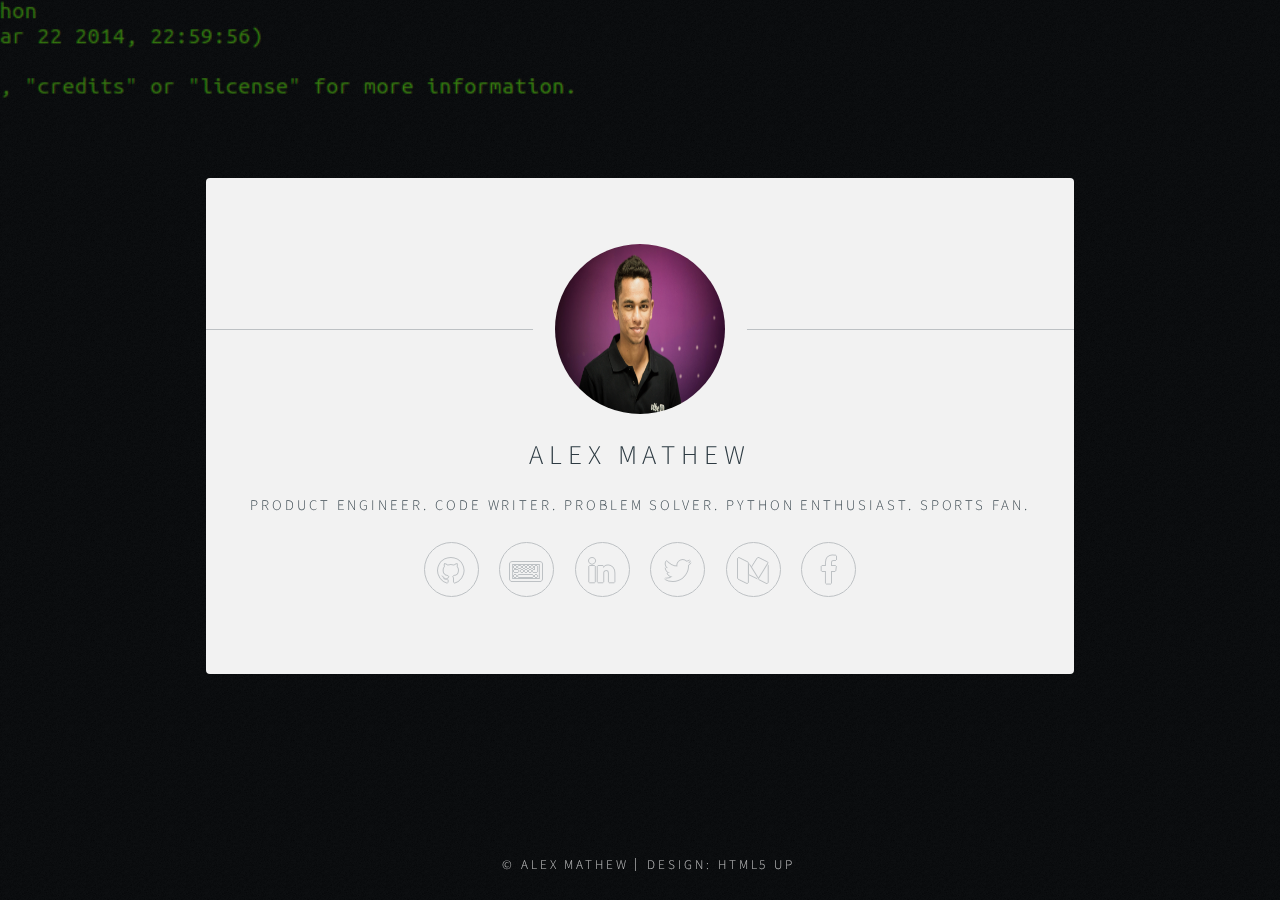
<file: index.html>
<!DOCTYPE HTML>
<!--
	Identity by HTML5 UP
	html5up.net | @ajlkn
	Free for personal and commercial use under the CCA 3.0 license (html5up.net/license)
-->
<html>
	<head>
		<title>Alex Mathew - Product Engineer. Code writer. Problem solver. Python enthusiast. Sports fan.</title>
		<meta charset="utf-8" />
		<meta name="viewport" content="width=device-width, initial-scale=1" />
		<meta name="keywords" content="Alex Mathew, Python, Django, Web scraping, crawling, scrapple, blog, hacker, developer, engineer, javascript">
		<!--[if lte IE 8]><script src="assets/js/html5shiv.js"></script><![endif]-->
		<link rel="stylesheet" href="css/main.css" />
		<!--[if lte IE 9]><link rel="stylesheet" href="assets/css/ie9.css" /><![endif]-->
		<!--[if lte IE 8]><link rel="stylesheet" href="assets/css/ie8.css" /><![endif]-->
		<noscript><link rel="stylesheet" href="css/noscript.css" /></noscript>
	</head>
	<body class="is-loading">

		<!-- Wrapper -->
			<div id="wrapper">

				<!-- Main -->
					<section id="main">
						<header>
							<span class="avatar"><img style="height:170px;width:170px" src="images/avatar.jpg" alt=""/></span>
							<h1>Alex Mathew</h1>
							<p>Product Engineer. Code writer. Problem solver. Python enthusiast. Sports fan.</p>
						</header>
						<!--
						<hr />
						<h2>Extra Stuff!</h2>
						<form method="post" action="#">
							<div class="field">
								<input type="text" name="name" id="name" placeholder="Name" />
							</div>
							<div class="field">
								<input type="email" name="email" id="email" placeholder="Email" />
							</div>
							<div class="field">
								<div class="select-wrapper">
									<select name="department" id="department">
										<option value="">Department</option>
										<option value="sales">Sales</option>
										<option value="tech">Tech Support</option>
										<option value="null">/dev/null</option>
									</select>
								</div>
							</div>
							<div class="field">
								<textarea name="message" id="message" placeholder="Message" rows="4"></textarea>
							</div>
							<div class="field">
								<input type="checkbox" id="human" name="human" /><label for="human">I'm a human</label>
							</div>
							<div class="field">
								<label>But are you a robot?</label>
								<input type="radio" id="robot_yes" name="robot" /><label for="robot_yes">Yes</label>
								<input type="radio" id="robot_no" name="robot" /><label for="robot_no">No</label>
							</div>
							<ul class="actions">
								<li><a href="#" class="button">Get Started</a></li>
							</ul>
						</form>
						<hr />
						-->
						<footer>
							<ul class="icons">
								<li><a target="_blank" href="https://github.com/AlexMathew" class="fa-github">Github</a></li>
								<li><a target="_blank" href="https://periphrasis.herokuapp.com" class="fa-keyboard-o">Blog</a></li>
								<li><a target="_blank" href="https://linkedin.com/in/alexmathew16" class="fa-linkedin">Linkedin</a></li>
								<li><a target="_blank" href="https://twitter.com/alxmth03" class="fa-twitter">Twitter</a></li>
								<li><a target="_blank" href="https://medium.com/@alxmth03" class="fa-medium">Medium</a></li>
								<li><a target="_blank" href="https://facebook.com/AlexMathew316" class="fa-facebook">Facebook</a></li>
							</ul>
						</footer>
					</section>

				<!-- Footer -->
					<footer id="footer">
						<ul class="copyright">
							<li>&copy; Alex Mathew</li><li>Design: <a href="http://html5up.net">HTML5 UP</a></li>
						</ul>
					</footer>

			</div>

		<!-- Scripts -->
			<!--[if lte IE 8]><script src="assets/js/respond.min.js"></script><![endif]-->
			<script>
				if ('addEventListener' in window) {
					window.addEventListener('load', function() { document.body.className = document.body.className.replace(/\bis-loading\b/, ''); });
					document.body.className += (navigator.userAgent.match(/(MSIE|rv:11\.0)/) ? ' is-ie' : '');
				}
			</script>

	</body>
</html>
</file>
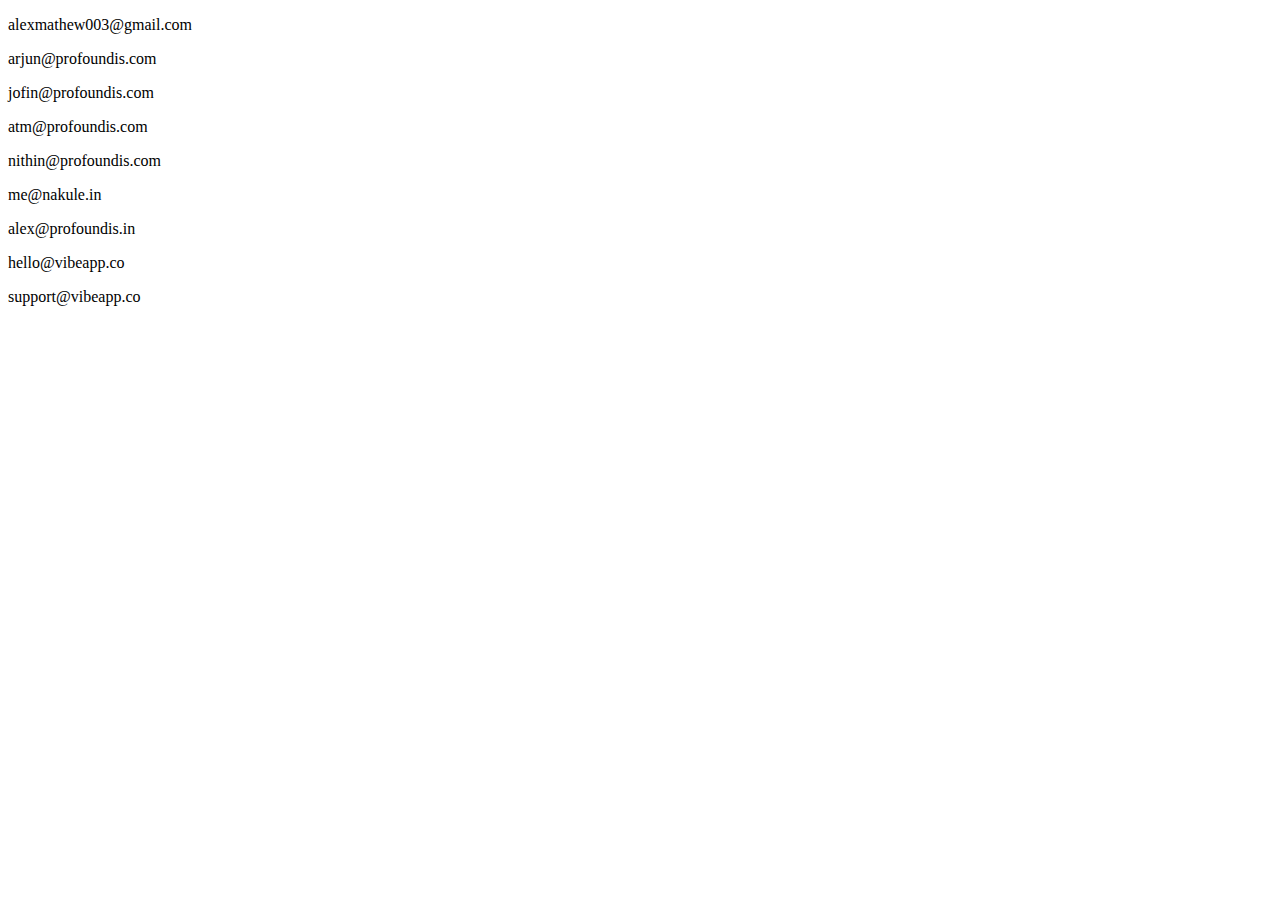
<file: sample_pages/vibe.html>
<!DOCTYPE html>
<html>
<head>
	<title>Sample page</title>
</head>
<body>
<p>alexmathew003@gmail.com</span></p>
<p>arjun@profoundis.com</p>
<p>jofin@profoundis.com</p>
<p>atm@profoundis.com</p>
<p>nithin@profoundis.com</p>
<p>me@nakule.in</p>
<p>alex@profoundis.in</p>
<p>hello@vibeapp.co</p>
<p>support@vibeapp.co</p>
</body>
</html>
</file>
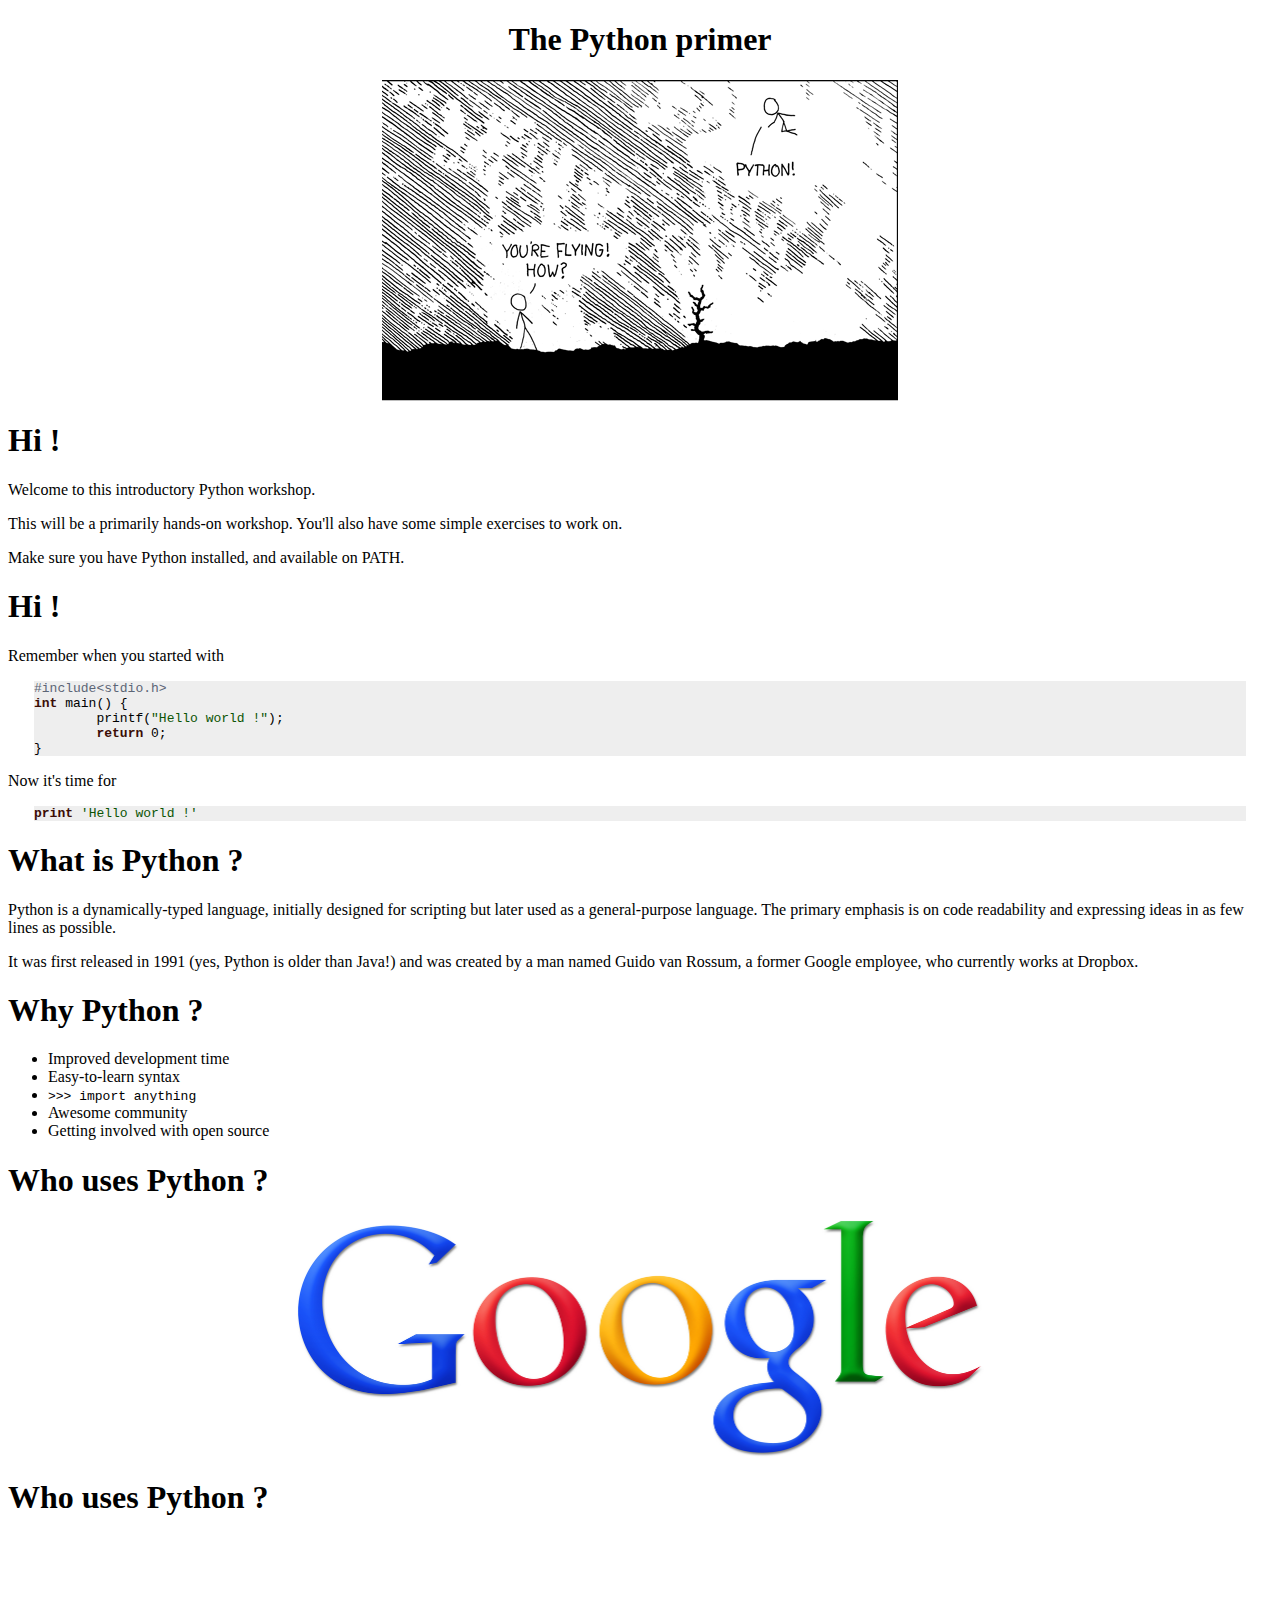
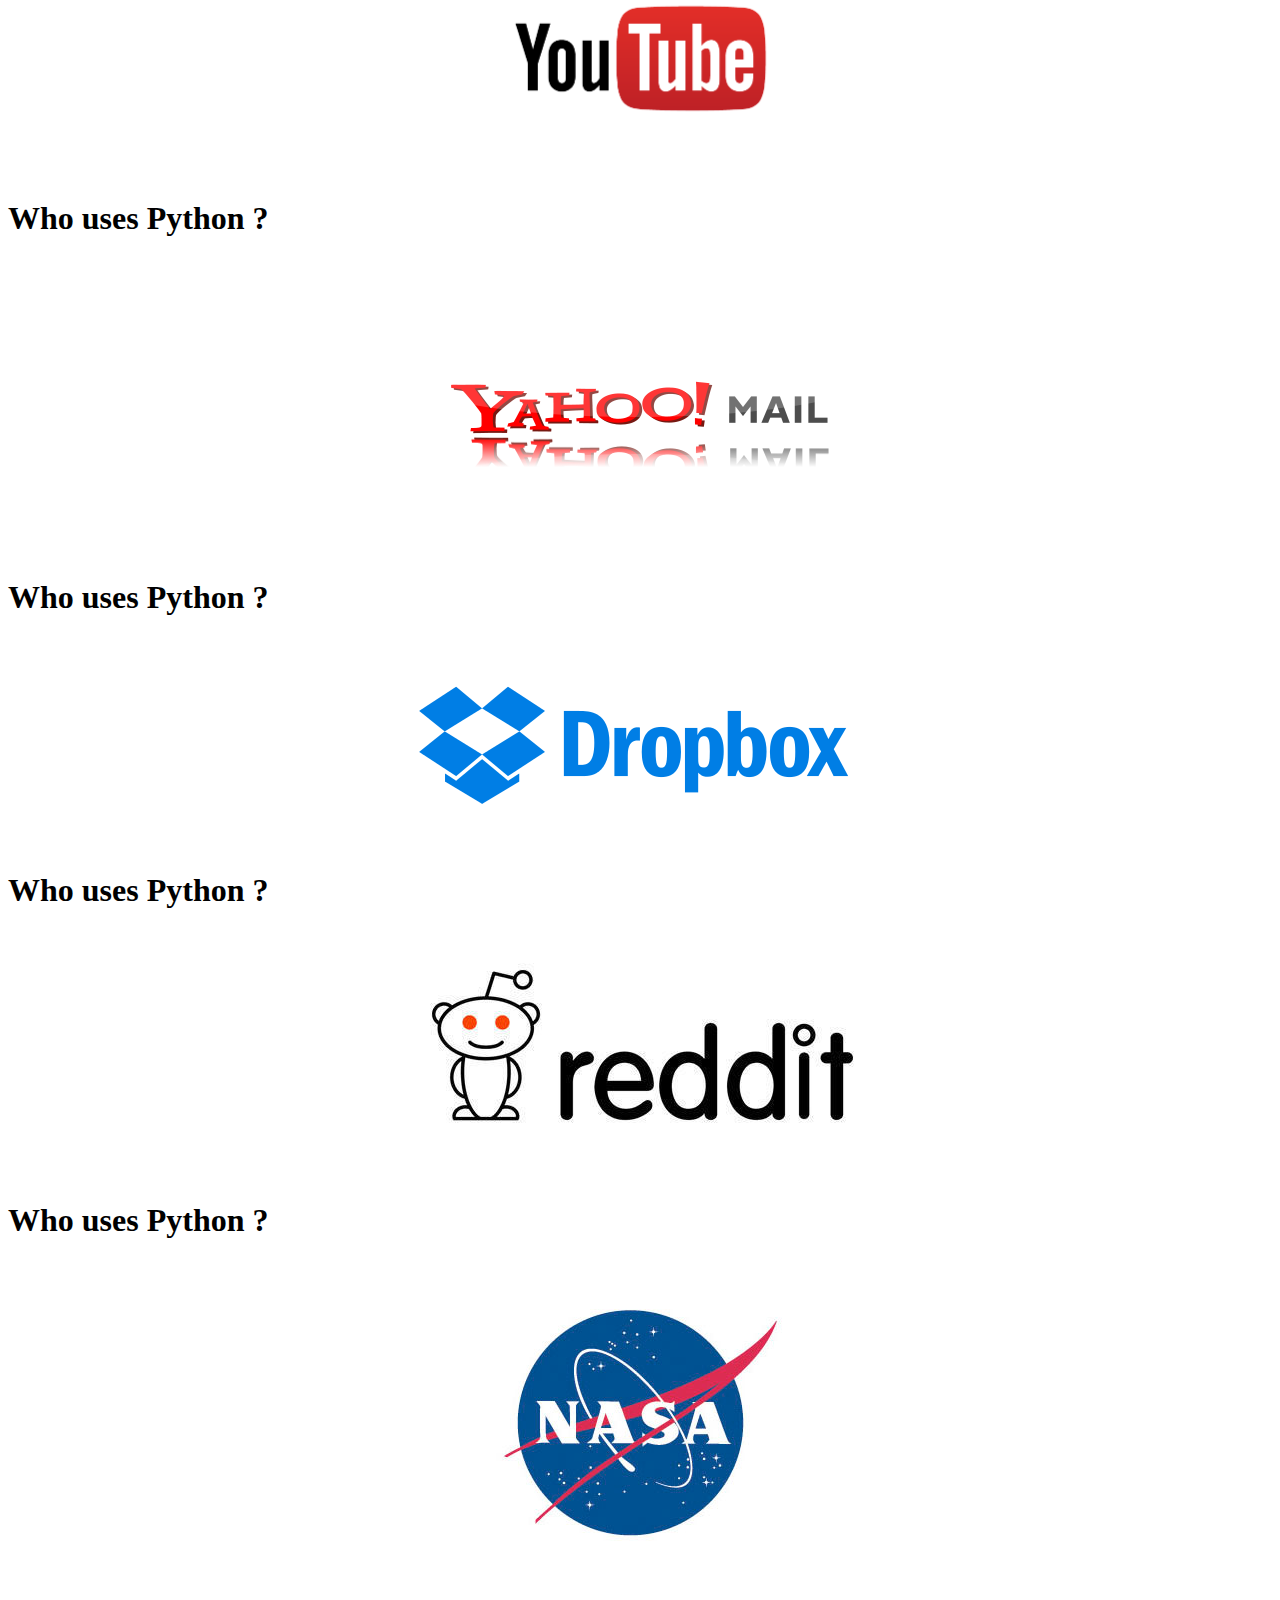
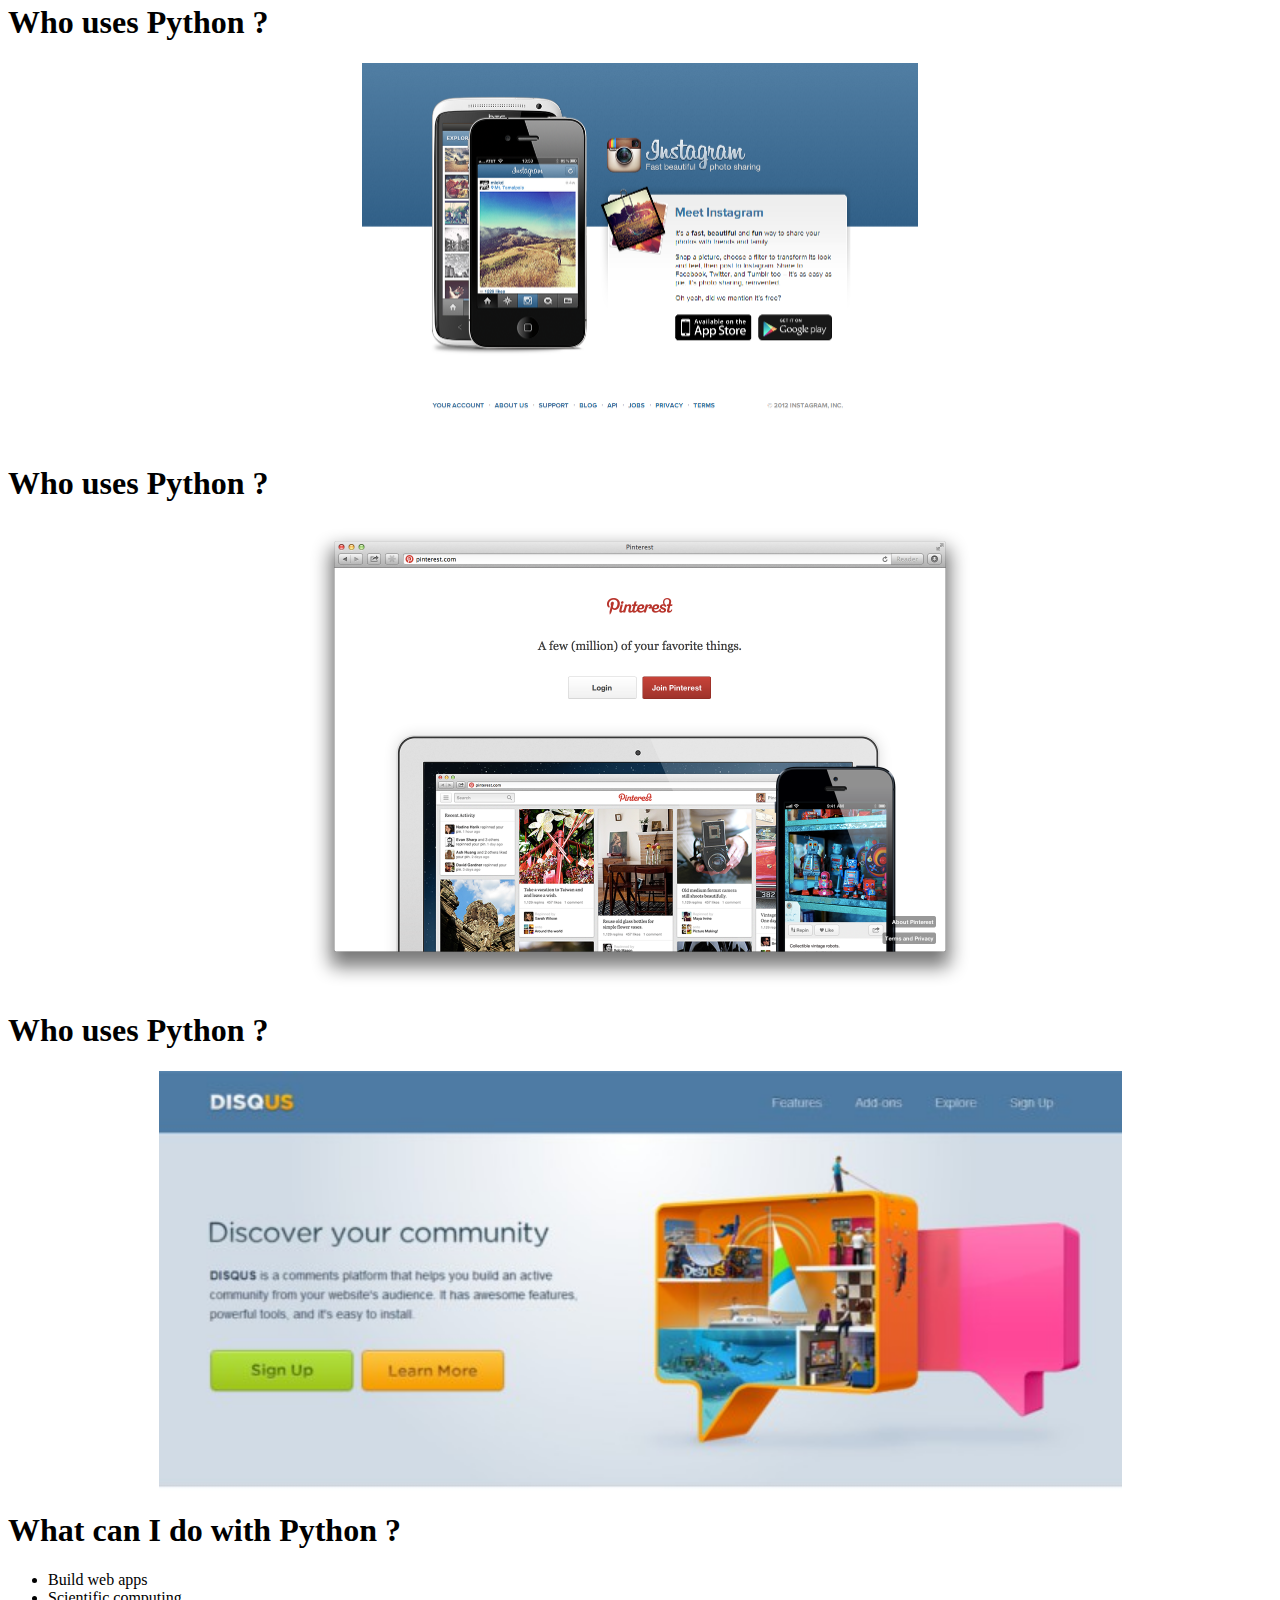
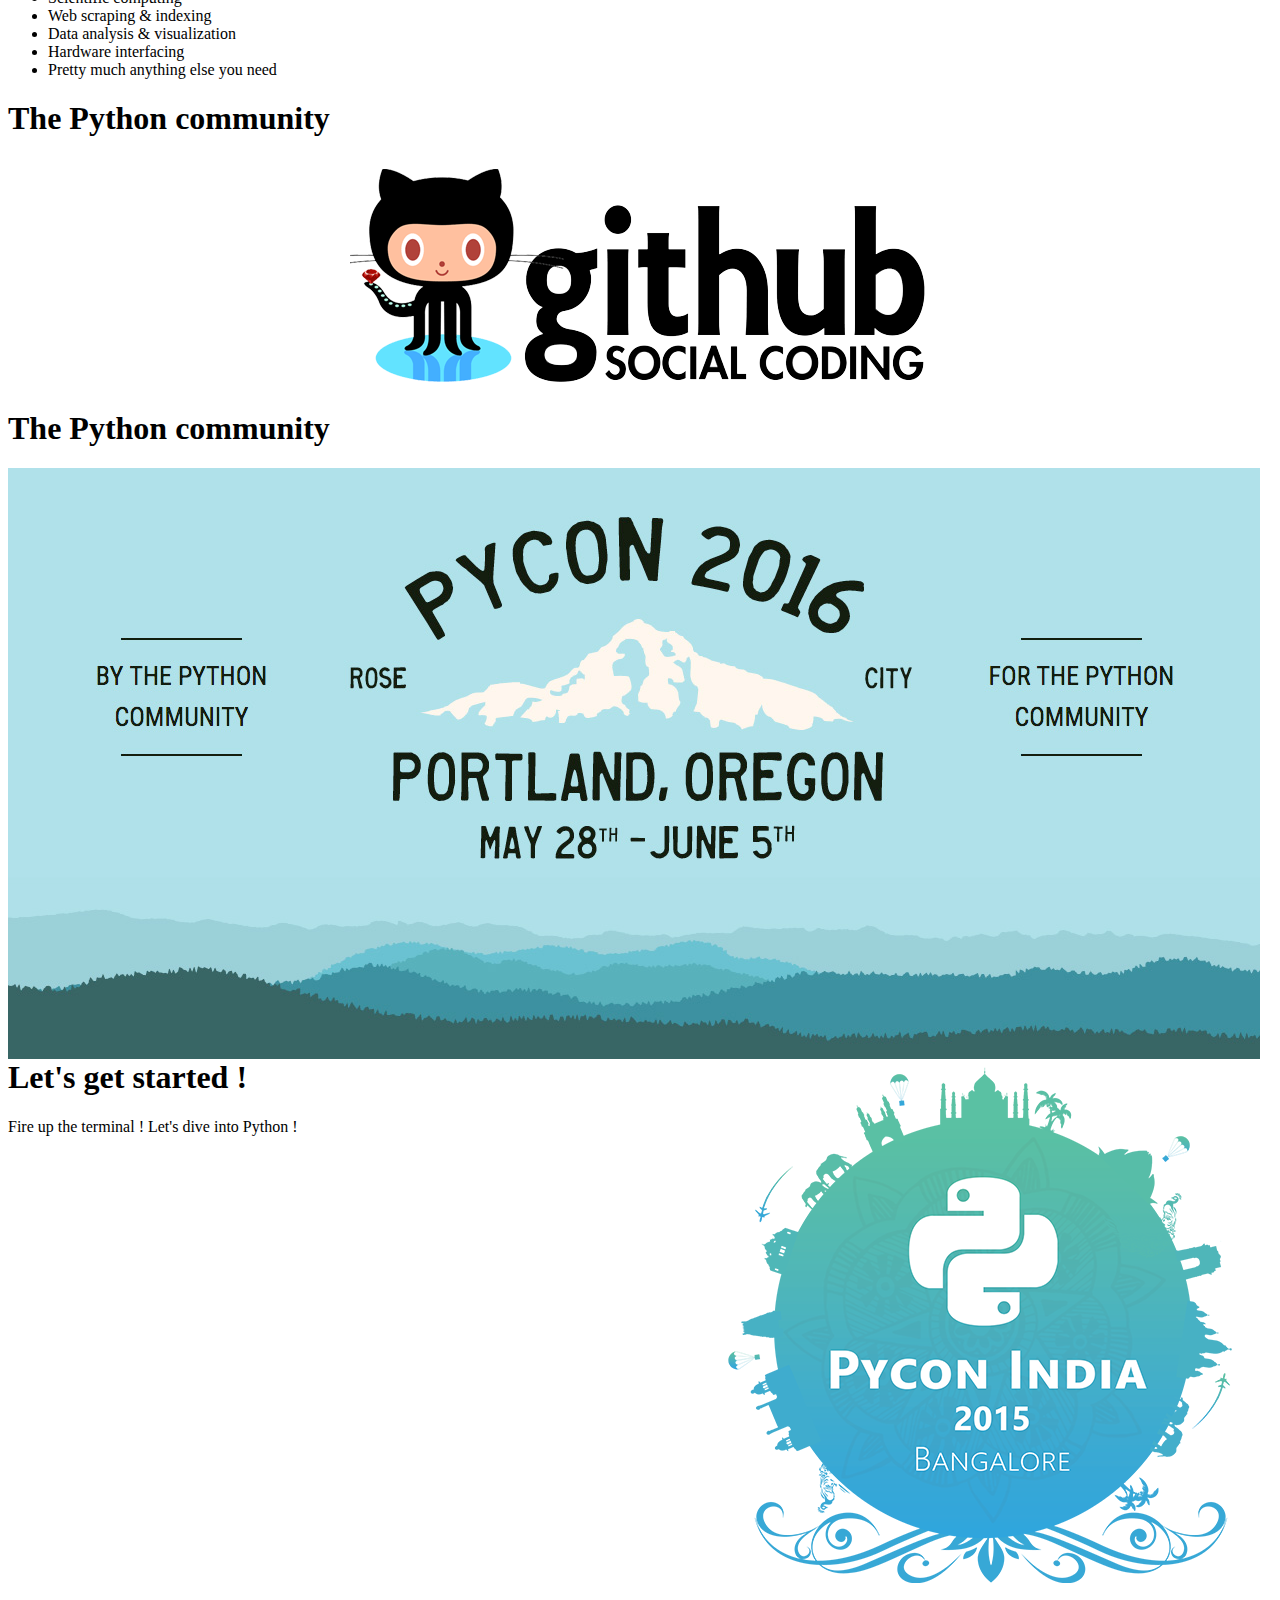
<file: presentations/csipy/opening.html>
<?xml version="1.0" encoding="utf-8" ?>
<!DOCTYPE html PUBLIC "-//W3C//DTD XHTML 1.0 Transitional//EN" "http://www.w3.org/TR/xhtml1/DTD/xhtml1-transitional.dtd">
<html xmlns="http://www.w3.org/1999/xhtml" xml:lang="en" lang="en">
<head>
<meta http-equiv="Content-Type" content="text/html; charset=utf-8" />
<meta name="generator" content="Docutils 0.11: http://docutils.sourceforge.net/" />
<title>The Python primer</title>
<style type="text/css">

/*
:Author: David Goodger (goodger@python.org)
:Id: $Id: html4css1.css 7614 2013-02-21 15:55:51Z milde $
:Copyright: This stylesheet has been placed in the public domain.

Default cascading style sheet for the HTML output of Docutils.

See http://docutils.sf.net/docs/howto/html-stylesheets.html for how to
customize this style sheet.
*/

/* used to remove borders from tables and images */
.borderless, table.borderless td, table.borderless th {
  border: 0 }

table.borderless td, table.borderless th {
  /* Override padding for "table.docutils td" with "! important".
     The right padding separates the table cells. */
  padding: 0 0.5em 0 0 ! important }

.first {
  /* Override more specific margin styles with "! important". */
  margin-top: 0 ! important }

.last, .with-subtitle {
  margin-bottom: 0 ! important }

.hidden {
  display: none }

a.toc-backref {
  text-decoration: none ;
  color: black }

blockquote.epigraph {
  margin: 2em 5em ; }

dl.docutils dd {
  margin-bottom: 0.5em }

object[type="image/svg+xml"], object[type="application/x-shockwave-flash"] {
  overflow: hidden;
}

/* Uncomment (and remove this text!) to get bold-faced definition list terms
dl.docutils dt {
  font-weight: bold }
*/

div.abstract {
  margin: 2em 5em }

div.abstract p.topic-title {
  font-weight: bold ;
  text-align: center }

div.admonition, div.attention, div.caution, div.danger, div.error,
div.hint, div.important, div.note, div.tip, div.warning {
  margin: 2em ;
  border: medium outset ;
  padding: 1em }

div.admonition p.admonition-title, div.hint p.admonition-title,
div.important p.admonition-title, div.note p.admonition-title,
div.tip p.admonition-title {
  font-weight: bold ;
  font-family: sans-serif }

div.attention p.admonition-title, div.caution p.admonition-title,
div.danger p.admonition-title, div.error p.admonition-title,
div.warning p.admonition-title, .code .error {
  color: red ;
  font-weight: bold ;
  font-family: sans-serif }

/* Uncomment (and remove this text!) to get reduced vertical space in
   compound paragraphs.
div.compound .compound-first, div.compound .compound-middle {
  margin-bottom: 0.5em }

div.compound .compound-last, div.compound .compound-middle {
  margin-top: 0.5em }
*/

div.dedication {
  margin: 2em 5em ;
  text-align: center ;
  font-style: italic }

div.dedication p.topic-title {
  font-weight: bold ;
  font-style: normal }

div.figure {
  margin-left: 2em ;
  margin-right: 2em }

div.footer, div.header {
  clear: both;
  font-size: smaller }

div.line-block {
  display: block ;
  margin-top: 1em ;
  margin-bottom: 1em }

div.line-block div.line-block {
  margin-top: 0 ;
  margin-bottom: 0 ;
  margin-left: 1.5em }

div.sidebar {
  margin: 0 0 0.5em 1em ;
  border: medium outset ;
  padding: 1em ;
  background-color: #ffffee ;
  width: 40% ;
  float: right ;
  clear: right }

div.sidebar p.rubric {
  font-family: sans-serif ;
  font-size: medium }

div.system-messages {
  margin: 5em }

div.system-messages h1 {
  color: red }

div.system-message {
  border: medium outset ;
  padding: 1em }

div.system-message p.system-message-title {
  color: red ;
  font-weight: bold }

div.topic {
  margin: 2em }

h1.section-subtitle, h2.section-subtitle, h3.section-subtitle,
h4.section-subtitle, h5.section-subtitle, h6.section-subtitle {
  margin-top: 0.4em }

h1.title {
  text-align: center }

h2.subtitle {
  text-align: center }

hr.docutils {
  width: 75% }

img.align-left, .figure.align-left, object.align-left {
  clear: left ;
  float: left ;
  margin-right: 1em }

img.align-right, .figure.align-right, object.align-right {
  clear: right ;
  float: right ;
  margin-left: 1em }

img.align-center, .figure.align-center, object.align-center {
  display: block;
  margin-left: auto;
  margin-right: auto;
}

.align-left {
  text-align: left }

.align-center {
  clear: both ;
  text-align: center }

.align-right {
  text-align: right }

/* reset inner alignment in figures */
div.align-right {
  text-align: inherit }

/* div.align-center * { */
/*   text-align: left } */

ol.simple, ul.simple {
  margin-bottom: 1em }

ol.arabic {
  list-style: decimal }

ol.loweralpha {
  list-style: lower-alpha }

ol.upperalpha {
  list-style: upper-alpha }

ol.lowerroman {
  list-style: lower-roman }

ol.upperroman {
  list-style: upper-roman }

p.attribution {
  text-align: right ;
  margin-left: 50% }

p.caption {
  font-style: italic }

p.credits {
  font-style: italic ;
  font-size: smaller }

p.label {
  white-space: nowrap }

p.rubric {
  font-weight: bold ;
  font-size: larger ;
  color: maroon ;
  text-align: center }

p.sidebar-title {
  font-family: sans-serif ;
  font-weight: bold ;
  font-size: larger }

p.sidebar-subtitle {
  font-family: sans-serif ;
  font-weight: bold }

p.topic-title {
  font-weight: bold }

pre.address {
  margin-bottom: 0 ;
  margin-top: 0 ;
  font: inherit }

pre.literal-block, pre.doctest-block, pre.math, pre.code {
  margin-left: 2em ;
  margin-right: 2em }

pre.code .ln { color: grey; } /* line numbers */
pre.code, code { background-color: #eeeeee }
pre.code .comment, code .comment { color: #5C6576 }
pre.code .keyword, code .keyword { color: #3B0D06; font-weight: bold }
pre.code .literal.string, code .literal.string { color: #0C5404 }
pre.code .name.builtin, code .name.builtin { color: #352B84 }
pre.code .deleted, code .deleted { background-color: #DEB0A1}
pre.code .inserted, code .inserted { background-color: #A3D289}

span.classifier {
  font-family: sans-serif ;
  font-style: oblique }

span.classifier-delimiter {
  font-family: sans-serif ;
  font-weight: bold }

span.interpreted {
  font-family: sans-serif }

span.option {
  white-space: nowrap }

span.pre {
  white-space: pre }

span.problematic {
  color: red }

span.section-subtitle {
  /* font-size relative to parent (h1..h6 element) */
  font-size: 80% }

table.citation {
  border-left: solid 1px gray;
  margin-left: 1px }

table.docinfo {
  margin: 2em 4em }

table.docutils {
  margin-top: 0.5em ;
  margin-bottom: 0.5em }

table.footnote {
  border-left: solid 1px black;
  margin-left: 1px }

table.docutils td, table.docutils th,
table.docinfo td, table.docinfo th {
  padding-left: 0.5em ;
  padding-right: 0.5em ;
  vertical-align: top }

table.docutils th.field-name, table.docinfo th.docinfo-name {
  font-weight: bold ;
  text-align: left ;
  white-space: nowrap ;
  padding-left: 0 }

/* "booktabs" style (no vertical lines) */
table.docutils.booktabs {
  border: 0px;
  border-top: 2px solid;
  border-bottom: 2px solid;
  border-collapse: collapse;
}
table.docutils.booktabs * {
  border: 0px;
}
table.docutils.booktabs th {
  border-bottom: thin solid;
  text-align: left;
}

h1 tt.docutils, h2 tt.docutils, h3 tt.docutils,
h4 tt.docutils, h5 tt.docutils, h6 tt.docutils {
  font-size: 100% }

ul.auto-toc {
  list-style-type: none }

</style>
</head>
<body>
<div class="document" id="the-python-primer">
<h1 class="title">The Python primer</h1>

<img alt="./ui/img/python.png" class="align-center" src="./ui/img/python.png" />
<div class="section" id="hi">
<h1>Hi !</h1>
<p>Welcome to this introductory Python workshop.</p>
<p>This will be a primarily hands-on workshop. You'll also have some simple exercises to work on.</p>
<p>Make sure you have Python installed, and available on PATH.</p>
</div>
<div class="section" id="id1">
<h1>Hi !</h1>
<p>Remember when you started with</p>
<pre class="code c literal-block">
<span class="comment preproc">#include&lt;stdio.h&gt;
</span><span class="keyword type">int</span> <span class="name function">main</span><span class="punctuation">()</span> <span class="punctuation">{</span>
        <span class="name">printf</span><span class="punctuation">(</span><span class="literal string">&quot;Hello world !&quot;</span><span class="punctuation">);</span>
        <span class="keyword">return</span> <span class="literal number integer">0</span><span class="punctuation">;</span>
<span class="punctuation">}</span>
</pre>
<p>Now it's time for</p>
<pre class="code python literal-block">
<span class="keyword">print</span> <span class="literal string">'Hello world !'</span>
</pre>
</div>
<div class="section" id="what-is-python">
<h1>What is Python ?</h1>
<p>Python is a dynamically-typed language, initially designed for scripting but later used as a general-purpose language. The primary emphasis is on code readability and expressing ideas in as few lines as possible.</p>
<p>It was first released in 1991 (yes, Python is older than Java!) and was created by a man named Guido van Rossum, a former Google employee, who currently works at Dropbox.</p>
</div>
<div class="section" id="why-python">
<h1>Why Python ?</h1>
<ul class="simple">
<li>Improved development time</li>
<li>Easy-to-learn syntax</li>
<li><tt class="docutils literal">&gt;&gt;&gt; import anything</tt></li>
<li>Awesome community</li>
<li>Getting involved with open source</li>
</ul>
</div>
<div class="section" id="who-uses-python">
<h1>Who uses Python ?</h1>
<img alt="./ui/img/google.png" class="align-center" src="./ui/img/google.png" style="width: 688.5px; height: 237.5px;" />
</div>
<div class="section" id="id2">
<h1>Who uses Python ?</h1>
<img alt="./ui/img/youtube.png" class="align-center" src="./ui/img/youtube.png" style="width: 386.5px; height: 240.5px;" />
</div>
<div class="section" id="id3">
<h1>Who uses Python ?</h1>
<img alt="./ui/img/yahoomail.png" class="align-center" src="./ui/img/yahoomail.png" style="width: 400.0px; height: 300.0px;" />
</div>
<div class="section" id="id4">
<h1>Who uses Python ?</h1>
<img alt="./ui/img/dropbox.png" class="align-center" src="./ui/img/dropbox.png" style="width: 558.0px; height: 213.0px;" />
</div>
<div class="section" id="id5">
<h1>Who uses Python ?</h1>
<img alt="./ui/img/reddit.jpg" class="align-center" src="./ui/img/reddit.jpg" style="width: 500.0px; height: 250.0px;" />
</div>
<div class="section" id="id6">
<h1>Who uses Python ?</h1>
<img alt="./ui/img/nasa.jpg" class="align-center" src="./ui/img/nasa.jpg" style="width: 500.0px; height: 322.0px;" />
</div>
<div class="section" id="id7">
<h1>Who uses Python ?</h1>
<img alt="./ui/img/instagram.png" class="align-center" src="./ui/img/instagram.png" style="width: 555.5px; height: 381.5px;" />
</div>
<div class="section" id="id8">
<h1>Who uses Python ?</h1>
<img alt="./ui/img/pinterest.png" class="align-center" src="./ui/img/pinterest.png" style="width: 668.0px; height: 467.0px;" />
</div>
<div class="section" id="id9">
<h1>Who uses Python ?</h1>
<img alt="./ui/img/disqus.jpeg" class="align-center" src="./ui/img/disqus.jpeg" style="width: 963.0px; height: 420.0px;" />
</div>
<div class="section" id="what-can-i-do-with-python">
<h1>What can I do with Python ?</h1>
<ul class="simple">
<li>Build web apps</li>
<li>Scientific computing</li>
<li>Web scraping &amp; indexing</li>
<li>Data analysis &amp; visualization</li>
<li>Hardware interfacing</li>
<li>Pretty much anything else you need</li>
</ul>
</div>
<div class="section" id="the-python-community">
<h1>The Python community</h1>
<img alt="./ui/img/github.png" class="align-center" src="./ui/img/github.png" />
</div>
<div class="section" id="id10">
<h1>The Python community</h1>
<img alt="./ui/img/pycon16ss.jpg" class="align-left" src="./ui/img/pycon16ss.jpg" />
<img alt="./ui/img/pycon2015.png" class="align-right" src="./ui/img/pycon2015.png" />
</div>
<div class="section" id="let-s-get-started">
<h1>Let's get started !</h1>
<p>Fire up the terminal ! Let's dive into Python !</p>
</div>
</div>
</body>
</html>
</file>
<file: css/noscript.css>
/*
	Identity by HTML5 UP
	html5up.net | @ajlkn
	Free for personal and commercial use under the CCA 3.0 license (html5up.net/license)
*/

/* Basic */

	body:after {
		display: none;
	}

/* Main */

	#main {
		-moz-transform: none !important;
		-webkit-transform: none !important;
		-ms-transform: none !important;
		transform: none !important;
		opacity: 1 !important;
	}
</file>
<file: css/main.css>
@charset "UTF-8";
@import url(font-awesome.min.css);
@import url("http://fonts.googleapis.com/css?family=Source+Sans+Pro:300");

/*
	Identity by HTML5 UP
	html5up.net | @ajlkn
	Free for personal and commercial use under the CCA 3.0 license (html5up.net/license)
*/

/* Reset */

	html, body, div, span, applet, object, iframe, h1, h2, h3, h4, h5, h6, p, blockquote, pre, a, abbr, acronym, address, big, cite, code, del, dfn, em, img, ins, kbd, q, s, samp, small, strike, strong, sub, sup, tt, var, b, u, i, center, dl, dt, dd, ol, ul, li, fieldset, form, label, legend, table, caption, tbody, tfoot, thead, tr, th, td, article, aside, canvas, details, embed, figure, figcaption, footer, header, hgroup, menu, nav, output, ruby, section, summary, time, mark, audio, video {
		margin: 0;
		padding: 0;
		border: 0;
		font-size: 100%;
		font: inherit;
		vertical-align: baseline;
	}

	article, aside, details, figcaption, figure, footer, header, hgroup, menu, nav, section {
		display: block;
	}

	body {
		line-height: 1;
	}

	ol, ul {
		list-style: none;
	}

	blockquote, q {
		quotes: none;
	}

	blockquote:before, blockquote:after, q:before, q:after {
		content: '';
		content: none;
	}

	table {
		border-collapse: collapse;
		border-spacing: 0;
	}

	body {
		-webkit-text-size-adjust: none;
	}

/* Box Model */

	*, *:before, *:after {
		-moz-box-sizing: border-box;
		-webkit-box-sizing: border-box;
		box-sizing: border-box;
	}

/* Basic */

	@media screen and (max-width: 480px) {

		html, body {
			min-width: 320px;
		}

	}

	body.is-loading *, body.is-loading *:before, body.is-loading *:after {
		-moz-animation: none !important;
		-webkit-animation: none !important;
		-ms-animation: none !important;
		animation: none !important;
		-moz-transition: none !important;
		-webkit-transition: none !important;
		-ms-transition: none !important;
		transition: none !important;
	}

	html {
		height: 100%;
	}

	body {
		height: 100%;
		background-color: #ffffff;
		background-image: url("images/overlay.png"), -moz-linear-gradient(60deg, rgba(0, 0, 0, 0.5) 5%, rgba(0, 0, 0, 0.35)), url("../../images/bg.jpg");
		background-image: url("images/overlay.png"), -webkit-linear-gradient(60deg, rgba(0, 0, 0, 0.5) 5%, rgba(0, 0, 0, 0.35)), url("../../images/bg.jpg");
		background-image: url("images/overlay.png"), -ms-linear-gradient(60deg, rgba(0, 0, 0, 0.5) 5%, rgba(0, 0, 0, 0.35)), url("../../images/bg.jpg");
		background-image: url("images/overlay.png"), linear-gradient(60deg, rgba(0, 0, 0, 0.5) 5%, rgba(0, 0, 0, 0.35)), url("../../images/bg.jpg");
		background-repeat: repeat,			no-repeat,			no-repeat;
		background-size: 100px 100px, cover,				cover;
		background-position: top left,		center center,		bottom center;
		background-attachment: fixed,			fixed,				fixed;
	}

		body:after {
			content: '';
			display: block;
			position: fixed;
			top: 0;
			left: 0;
			width: 100%;
			height: inherit;
			opacity: 0;
			z-index: 1;
			background-color: #ffffff;
			background-image: url("images/overlay.png"), -moz-linear-gradient(60deg, rgba(255, 165, 150, 0.5) 5%, rgba(0, 228, 255, 0.35));
			background-image: url("images/overlay.png"), -webkit-linear-gradient(60deg, rgba(255, 165, 150, 0.5) 5%, rgba(0, 228, 255, 0.35));
			background-image: url("images/overlay.png"), -ms-linear-gradient(60deg, rgba(255, 165, 150, 0.5) 5%, rgba(0, 228, 255, 0.35));
			background-image: url("images/overlay.png"), linear-gradient(60deg, rgba(255, 165, 150, 0.5) 5%, rgba(0, 228, 255, 0.35));
			background-repeat: repeat,			no-repeat;
			background-size: 100px 100px, cover;
			background-position: top left,		center center;
			-moz-transition: opacity 1.75s ease-out;
			-webkit-transition: opacity 1.75s ease-out;
			-ms-transition: opacity 1.75s ease-out;
			transition: opacity 1.75s ease-out;
		}

		body.is-loading:after {
			opacity: 1;
		}

/* Type */

	body, input, select, textarea {
		color: #414f57;
		font-family: "Source Sans Pro", Helvetica, sans-serif;
		font-size: 14pt;
		font-weight: 300;
		line-height: 2;
		letter-spacing: 0.2em;
		text-transform: uppercase;
	}

		@media screen and (max-width: 1680px) {

			body, input, select, textarea {
				font-size: 11pt;
			}

		}

		@media screen and (max-width: 480px) {

			body, input, select, textarea {
				font-size: 10pt;
				line-height: 1.75;
			}

		}

	a {
		-moz-transition: color 0.2s ease, border-color 0.2s ease;
		-webkit-transition: color 0.2s ease, border-color 0.2s ease;
		-ms-transition: color 0.2s ease, border-color 0.2s ease;
		transition: color 0.2s ease, border-color 0.2s ease;
		color: inherit;
		text-decoration: none;
	}

		a:before {
			-moz-transition: color 0.2s ease, text-shadow 0.2s ease;
			-webkit-transition: color 0.2s ease, text-shadow 0.2s ease;
			-ms-transition: color 0.2s ease, text-shadow 0.2s ease;
			transition: color 0.2s ease, text-shadow 0.2s ease;
		}

		a:hover {
			color: #ff7496;
		}

	strong, b {
		color: #313f47;
	}

	em, i {
		font-style: italic;
	}

	p {
		margin: 0 0 1.5em 0;
	}

	h1, h2, h3, h4, h5, h6 {
		color: #313f47;
		line-height: 1.5;
		margin: 0 0 0.75em 0;
	}

		h1 a, h2 a, h3 a, h4 a, h5 a, h6 a {
			color: inherit;
			text-decoration: none;
		}

	h1 {
		font-size: 1.85em;
		letter-spacing: 0.22em;
		margin: 0 0 0.525em 0;
	}

	h2 {
		font-size: 1.25em;
	}

	h3 {
		font-size: 1em;
	}

	h4 {
		font-size: 1em;
	}

	h5 {
		font-size: 1em;
	}

	h6 {
		font-size: 1em;
	}

	@media screen and (max-width: 480px) {

		h1 {
			font-size: 1.65em;
		}

	}

	sub {
		font-size: 0.8em;
		position: relative;
		top: 0.5em;
	}

	sup {
		font-size: 0.8em;
		position: relative;
		top: -0.5em;
	}

	hr {
		border: 0;
		border-bottom: solid 1px #c8cccf;
		margin: 3em 0;
	}

/* Form */

	form {
		margin: 0 0 1.5em 0;
	}

		form > .field {
			margin: 0 0 1.5em 0;
		}

			form > .field > :last-child {
				margin-bottom: 0;
			}

	label {
		color: #313f47;
		display: block;
		font-size: 0.9em;
		margin: 0 0 0.75em 0;
	}

	input[type="text"],
	input[type="password"],
	input[type="email"],
	input[type="tel"],
	select,
	textarea {
		-moz-appearance: none;
		-webkit-appearance: none;
		-ms-appearance: none;
		appearance: none;
		border-radius: 4px;
		border: solid 1px #c8cccf;
		color: inherit;
		display: block;
		outline: 0;
		padding: 0 1em;
		text-decoration: none;
		width: 100%;
	}

		input[type="text"]:invalid,
		input[type="password"]:invalid,
		input[type="email"]:invalid,
		input[type="tel"]:invalid,
		select:invalid,
		textarea:invalid {
			box-shadow: none;
		}

		input[type="text"]:focus,
		input[type="password"]:focus,
		input[type="email"]:focus,
		input[type="tel"]:focus,
		select:focus,
		textarea:focus {
			border-color: #ff7496;
		}

	.select-wrapper {
		text-decoration: none;
		display: block;
		position: relative;
	}

		.select-wrapper:before {
			content: "";
			-moz-osx-font-smoothing: grayscale;
			-webkit-font-smoothing: antialiased;
			font-family: FontAwesome;
			font-style: normal;
			font-weight: normal;
			text-transform: none !important;
		}

		.select-wrapper:before {
			color: #c8cccf;
			display: block;
			height: 2.75em;
			line-height: 2.75em;
			pointer-events: none;
			position: absolute;
			right: 0;
			text-align: center;
			top: 0;
			width: 2.75em;
		}

		.select-wrapper select::-ms-expand {
			display: none;
		}

	input[type="text"],
	input[type="password"],
	input[type="email"],
	select {
		height: 2.75em;
	}

	textarea {
		padding: 0.75em 1em;
	}

	input[type="checkbox"],
	input[type="radio"] {
		-moz-appearance: none;
		-webkit-appearance: none;
		-ms-appearance: none;
		appearance: none;
		display: block;
		float: left;
		margin-right: -2em;
		opacity: 0;
		width: 1em;
		z-index: -1;
	}

		input[type="checkbox"] + label,
		input[type="radio"] + label {
			text-decoration: none;
			color: #414f57;
			cursor: pointer;
			display: inline-block;
			font-size: 1em;
			font-weight: 300;
			padding-left: 2.4em;
			padding-right: 0.75em;
			position: relative;
		}

			input[type="checkbox"] + label:before,
			input[type="radio"] + label:before {
				-moz-osx-font-smoothing: grayscale;
				-webkit-font-smoothing: antialiased;
				font-family: FontAwesome;
				font-style: normal;
				font-weight: normal;
				text-transform: none !important;
			}

			input[type="checkbox"] + label:before,
			input[type="radio"] + label:before {
				border-radius: 4px;
				border: solid 1px #c8cccf;
				content: '';
				display: inline-block;
				height: 1.65em;
				left: 0;
				line-height: 1.58125em;
				position: absolute;
				text-align: center;
				top: 0.15em;
				width: 1.65em;
			}

		input[type="checkbox"]:checked + label:before,
		input[type="radio"]:checked + label:before {
			color: #ff7496;
			content: '\f00c';
		}

		input[type="checkbox"]:focus + label:before,
		input[type="radio"]:focus + label:before {
			border-color: #ff7496;
		}

	input[type="checkbox"] + label:before {
		border-radius: 4px;
	}

	input[type="radio"] + label:before {
		border-radius: 100%;
	}

	::-webkit-input-placeholder {
		color: #616f77 !important;
		opacity: 1.0;
	}

	:-moz-placeholder {
		color: #616f77 !important;
		opacity: 1.0;
	}

	::-moz-placeholder {
		color: #616f77 !important;
		opacity: 1.0;
	}

	:-ms-input-placeholder {
		color: #616f77 !important;
		opacity: 1.0;
	}

	.formerize-placeholder {
		color: #616f77 !important;
		opacity: 1.0;
	}

/* Icon */

	.icon {
		text-decoration: none;
		position: relative;
		border-bottom: none;
	}

		.icon:before {
			-moz-osx-font-smoothing: grayscale;
			-webkit-font-smoothing: antialiased;
			font-family: FontAwesome;
			font-style: normal;
			font-weight: normal;
			text-transform: none !important;
		}

		.icon > .label {
			display: none;
		}

/* List */

	ol {
		list-style: decimal;
		margin: 0 0 1.5em 0;
		padding-left: 1.25em;
	}

		ol li {
			padding-left: 0.25em;
		}

	ul {
		list-style: disc;
		margin: 0 0 1.5em 0;
		padding-left: 1em;
	}

		ul li {
			padding-left: 0.5em;
		}

		ul.alt {
			list-style: none;
			padding-left: 0;
		}

			ul.alt li {
				border-top: solid 1px #c8cccf;
				padding: 0.5em 0;
			}

				ul.alt li:first-child {
					border-top: 0;
					padding-top: 0;
				}

		ul.icons {
			cursor: default;
			list-style: none;
			padding-left: 0;
			margin-top: -0.675em;
		}

			ul.icons li {
				display: inline-block;
				padding: 0.675em 0.5em;
			}

				ul.icons li a {
					text-decoration: none;
					position: relative;
					display: block;
					width: 3.75em;
					height: 3.75em;
					border-radius: 100%;
					border: solid 1px #c8cccf;
					line-height: 3.75em;
					overflow: hidden;
					text-align: center;
					text-indent: 3.75em;
					white-space: nowrap;
				}

					ul.icons li a:before {
						-moz-osx-font-smoothing: grayscale;
						-webkit-font-smoothing: antialiased;
						font-family: FontAwesome;
						font-style: normal;
						font-weight: normal;
						text-transform: none !important;
					}

					ul.icons li a:before {
						color: #ffffff;
						text-shadow: 1.25px 0px 0px #c8cccf, -1.25px 0px 0px #c8cccf, 0px 1.25px 0px #c8cccf, 0px -1.25px 0px #c8cccf;
					}

					ul.icons li a:hover:before {
						text-shadow: 1.25px 0px 0px #ff7496, -1.25px 0px 0px #ff7496, 0px 1.25px 0px #ff7496, 0px -1.25px 0px #ff7496;
					}

					ul.icons li a:before {
						position: absolute;
						top: 0;
						left: 0;
						width: inherit;
						height: inherit;
						font-size: 1.85rem;
						line-height: inherit;
						text-align: center;
						text-indent: 0;
					}

					ul.icons li a:hover {
						border-color: #ff7496;
					}

			@media screen and (max-width: 480px) {

				ul.icons li a:before {
					font-size: 1.5rem;
				}

			}

		ul.actions {
			cursor: default;
			list-style: none;
			padding-left: 0;
		}

			ul.actions li {
				display: inline-block;
				padding: 0 0.75em 0 0;
				vertical-align: middle;
			}

				ul.actions li:last-child {
					padding-right: 0;
				}

	dl {
		margin: 0 0 1.5em 0;
	}

		dl dt {
			display: block;
			margin: 0 0 0.75em 0;
		}

		dl dd {
			margin-left: 1.5em;
		}

/* Button */

	input[type="submit"],
	input[type="reset"],
	input[type="button"],
	button,
	.button {
		-moz-appearance: none;
		-webkit-appearance: none;
		-ms-appearance: none;
		appearance: none;
		-moz-transition: background-color 0.2s ease-in-out, border-color 0.2s ease-in-out, color 0.2s ease-in-out;
		-webkit-transition: background-color 0.2s ease-in-out, border-color 0.2s ease-in-out, color 0.2s ease-in-out;
		-ms-transition: background-color 0.2s ease-in-out, border-color 0.2s ease-in-out, color 0.2s ease-in-out;
		transition: background-color 0.2s ease-in-out, border-color 0.2s ease-in-out, color 0.2s ease-in-out;
		display: inline-block;
		height: 2.75em;
		line-height: 2.75em;
		padding: 0 1.5em;
		background-color: transparent;
		border-radius: 4px;
		border: solid 1px #c8cccf;
		color: #414f57 !important;
		cursor: pointer;
		text-align: center;
		text-decoration: none;
		white-space: nowrap;
	}

		input[type="submit"]:hover,
		input[type="reset"]:hover,
		input[type="button"]:hover,
		button:hover,
		.button:hover {
			border-color: #ff7496;
			color: #ff7496 !important;
		}

		input[type="submit"].icon,
		input[type="reset"].icon,
		input[type="button"].icon,
		button.icon,
		.button.icon {
			padding-left: 1.35em;
		}

			input[type="submit"].icon:before,
			input[type="reset"].icon:before,
			input[type="button"].icon:before,
			button.icon:before,
			.button.icon:before {
				margin-right: 0.5em;
			}

		input[type="submit"].fit,
		input[type="reset"].fit,
		input[type="button"].fit,
		button.fit,
		.button.fit {
			display: block;
			width: 100%;
			margin: 0 0 0.75em 0;
		}

		input[type="submit"].small,
		input[type="reset"].small,
		input[type="button"].small,
		button.small,
		.button.small {
			font-size: 0.8em;
		}

		input[type="submit"].big,
		input[type="reset"].big,
		input[type="button"].big,
		button.big,
		.button.big {
			font-size: 1.35em;
		}

		input[type="submit"].disabled, input[type="submit"]:disabled,
		input[type="reset"].disabled,
		input[type="reset"]:disabled,
		input[type="button"].disabled,
		input[type="button"]:disabled,
		button.disabled,
		button:disabled,
		.button.disabled,
		.button:disabled {
			-moz-pointer-events: none;
			-webkit-pointer-events: none;
			-ms-pointer-events: none;
			pointer-events: none;
			opacity: 0.5;
		}

/* Main */

	#main {
		position: relative;
		max-width: 100%;
		min-width: 27em;
		padding: 4.5em 3em 3em 3em ;
		background: #ffffff;
		border-radius: 4px;
		cursor: default;
		opacity: 0.95;
		text-align: center;
		-moz-transform-origin: 50% 50%;
		-webkit-transform-origin: 50% 50%;
		-ms-transform-origin: 50% 50%;
		transform-origin: 50% 50%;
		-moz-transform: rotateX(0deg);
		-webkit-transform: rotateX(0deg);
		-ms-transform: rotateX(0deg);
		transform: rotateX(0deg);
		-moz-transition: opacity 1s ease, -moz-transform 1s ease;
		-webkit-transition: opacity 1s ease, -webkit-transform 1s ease;
		-ms-transition: opacity 1s ease, -ms-transform 1s ease;
		transition: opacity 1s ease, transform 1s ease;
	}

		#main .avatar {
			position: relative;
			display: block;
			margin-bottom: 1.5em;
		}

			#main .avatar img {
				display: block;
				margin: 0 auto;
				border-radius: 100%;
				box-shadow: 0 0 0 1.5em #ffffff;
			}

			#main .avatar:before {
				content: '';
				display: block;
				position: absolute;
				top: 50%;
				left: -3em;
				width: calc(100% + 6em);
				height: 1px;
				z-index: -1;
				background: #c8cccf;
			}

		@media screen and (max-width: 480px) {

			#main {
				min-width: 0;
				width: 100%;
				padding: 4em 2em 2.5em 2em ;
			}

				#main .avatar:before {
					left: -2em;
					width: calc(100% + 4em);
				}

		}

		body.is-loading #main {
			opacity: 0;
			-moz-transform: rotateX(15deg);
			-webkit-transform: rotateX(15deg);
			-ms-transform: rotateX(15deg);
			transform: rotateX(15deg);
		}

/* Footer */

	#footer {
		-moz-align-self: -moz-flex-end;
		-webkit-align-self: -webkit-flex-end;
		-ms-align-self: -ms-flex-end;
		align-self: flex-end;
		width: 100%;
		padding: 1.5em 0 0 0;
		color: rgba(255, 255, 255, 0.75);
		cursor: default;
		text-align: center;
	}

		#footer .copyright {
			margin: 0;
			padding: 0;
			font-size: 0.9em;
			list-style: none;
		}

			#footer .copyright li {
				display: inline-block;
				margin: 0 0 0 0.45em;
				padding: 0 0 0 0.85em;
				border-left: solid 1px rgba(255, 255, 255, 0.5);
				line-height: 1;
			}

				#footer .copyright li:first-child {
					border-left: 0;
				}

/* Wrapper */

	#wrapper {
		display: -moz-flex;
		display: -webkit-flex;
		display: -ms-flex;
		display: flex;
		-moz-align-items: center;
		-webkit-align-items: center;
		-ms-align-items: center;
		align-items: center;
		-moz-justify-content: space-between;
		-webkit-justify-content: space-between;
		-ms-justify-content: space-between;
		justify-content: space-between;
		-moz-flex-direction: column;
		-webkit-flex-direction: column;
		-ms-flex-direction: column;
		flex-direction: column;
		-moz-perspective: 1000px;
		-webkit-perspective: 1000px;
		-ms-perspective: 1000px;
		perspective: 1000px;
		position: relative;
		min-height: 100%;
		padding: 1.5em;
		z-index: 2;
	}

		#wrapper > * {
			z-index: 1;
		}

		#wrapper:before {
			content: '';
			display: block;
		}

		@media screen and (max-width: 360px) {

			#wrapper {
				padding: 0.75em;
			}

		}

		body.is-ie #wrapper {
			height: 100%;
		}
</file>
